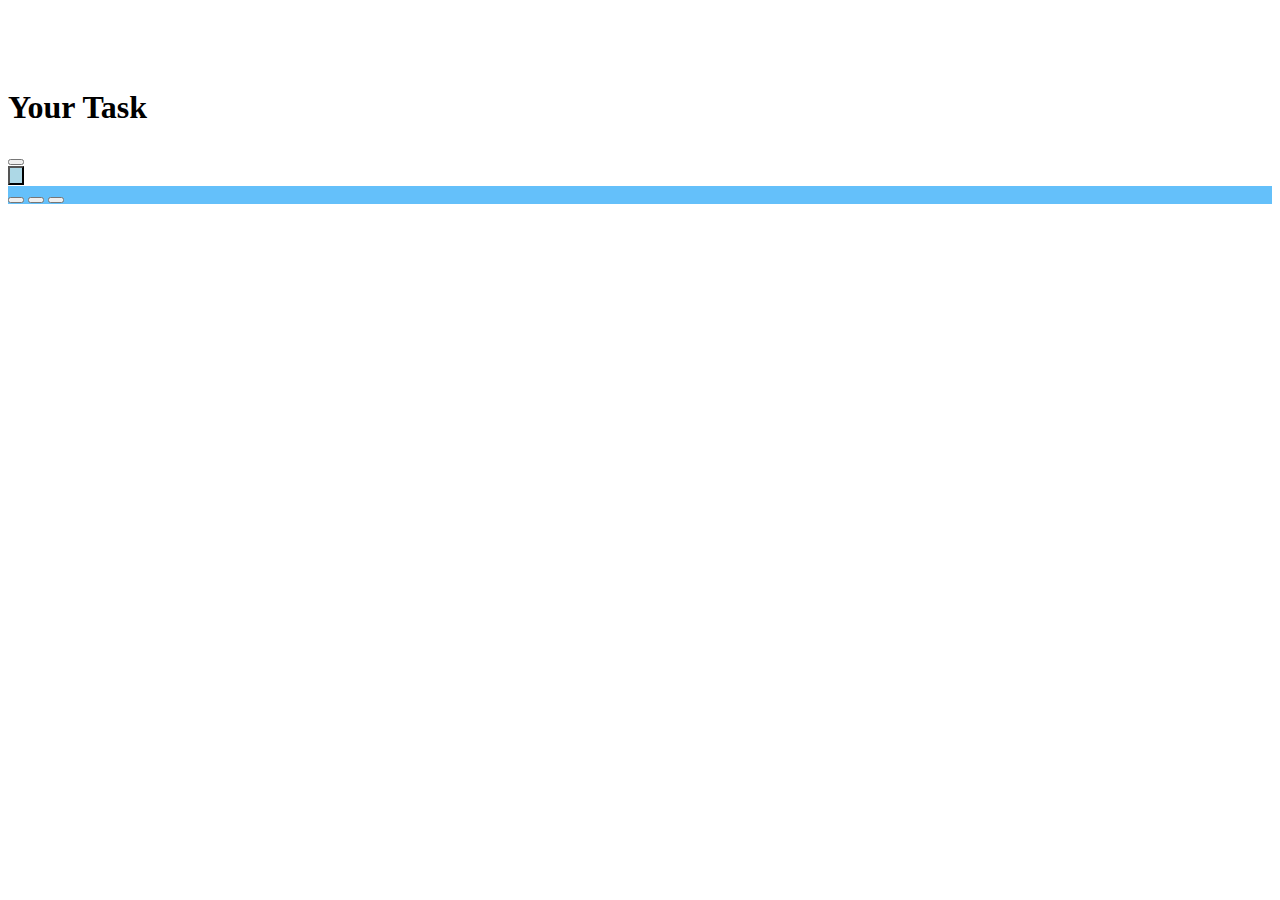
<file: src/main/resources/templates/Tasks/index.html>
<!DOCTYPE html>
<html xmlns:th="http://www.thymeleaf.org" xmlns:layout="http://www.ultraq.net.nz/thymeleaf/layout"
	layout:decorate="~{layouts/layout}">

<head>
	<title>Todo</title>
	<link rel="stylesheet" href="https://cdn.jsdelivr.net/npm/bootstrap@5.3.0/dist/css/bootstrap.min.css"
		integrity="sha384-Gn5384xqQ1aoWXA+058RXPxPg6fy4IWvTNh0E263XmFcJlSAwiGgFAW/dAiS6JXm" crossorigin="anonymous">
	<script type="text/javascript" src="http://code.jquery.com/jquery-2.2.3.min.js"></script>
</head>

<body>
	<div class="tasks-index-wrapper text-center" layout:fragment="contents">
		<div style="padding: 30px;"></div>
		<div class="container">
			<div class="main-content">

				<!-- タイトル -->
				<div class="Title">
					<h1 class="black">Your Task</h1>

				</div>

				<!-- メインタスク表示領域 -->
				<div class="mainTasks">
					<div th:each="group : ${groups}">
						<!-- タスクグループ -->



						<div class="accordion__item js-accordion-trigger">
							<dt class="accordion__title row">
								<div class="col-md-8 offset-md-2">


									
										<button class="btn btn-border" data-bs-toggle="collapse"
											th:data-bs-target="'#TaskGroup' + ${group.id}" aria-expanded="true"
											aria-controls="collapseOne" th:text="${group.group_name}"
											th:style="'background-color: ' + ${group.color}">

										</button>

									</div>
							</dt>


							<div th:id="'TaskGroup' + ${group.id}" class="collapse show">




								<div th:each="task, stat : ${group.tasks}">
									<div class="task-item">

										<!-- アコーディオン -->
										<div class="accordion" th:id="'accordionExample' + ${task.taskId}">
											<!-- アコーディオンを押したとき展開 -->
											<button class="accordion-button" type="button" data-bs-toggle="collapse"
												th:data-bs-target="'#collapse' + ${task.taskId}" aria-expanded="true"
												aria-controls="collapseOne" style="background-color: lightblue;">
												<!-- タスクグループの領域 -->


												<div class="task">
													<p th:text="${task.content}  + ' ' + ${task.startTime}"></p>
												</div>
											</button>
										</div>
									</div>

									<div th:id="'collapse' + ${task.taskId}" class="accordion-collapse collapse show"
										th:aria-labelledby="'heading' + ${task.taskId}"
										th:data-bs-parent="'accordionExample' + ${task.taskId}"
										style="background-color: #64c0fa;">
										<!-- アコーディオン展開した時のボタン -->
										<button class="btn btn-success" th:onclick="onclick='completeTask(' + ${task.taskId} + ');'"><i class="bi bi-check"></i></button>
										<button class="btn btn-warning" th:attr="onclick='editTask(' + ${task.taskId} + ');'"><i class="bi bi-pencil"></i></button>
										<button class="btn btn-danger" th:onclick="onclick='deleteTask(' + ${task.taskid} + ');'"><i class="bi bi-trash"></i></button>
									</div>



								</div>
							</div>
						</div>
					</div>
				</div>
			</div>
		</div>
	



	<script>
		// ページへの移動関数
		function moveToPage(page) {
			window.location.href = page;
		}


		// ページへの移動関数
		function completeTask(taskId) {
			window.location.href = '/Tasks/complete/' + taskId;
		}

		// タスク編集ページにリダイレクトする関数
		function editTask(taskId) {
			console.log("click");
			window.location.href = '/Tasks/edit/' + taskId;
		}

		// タスク削除ページにリダイレクトする関数
		function deleteTask(taskId) {
			// 削除処理などの追加はここに追加
			// 以下は削除ページへのリダイレクト
			window.location.href = '/Tasks/delete/' + taskId;
		}


		$(function () {
			$("button").click(function (e) {
				console.log("click")
				$(`#${e.target.dataset.targetId}`).slideToggle();
			});
		});
	</script>

</div>

</body>

</html>
</file>
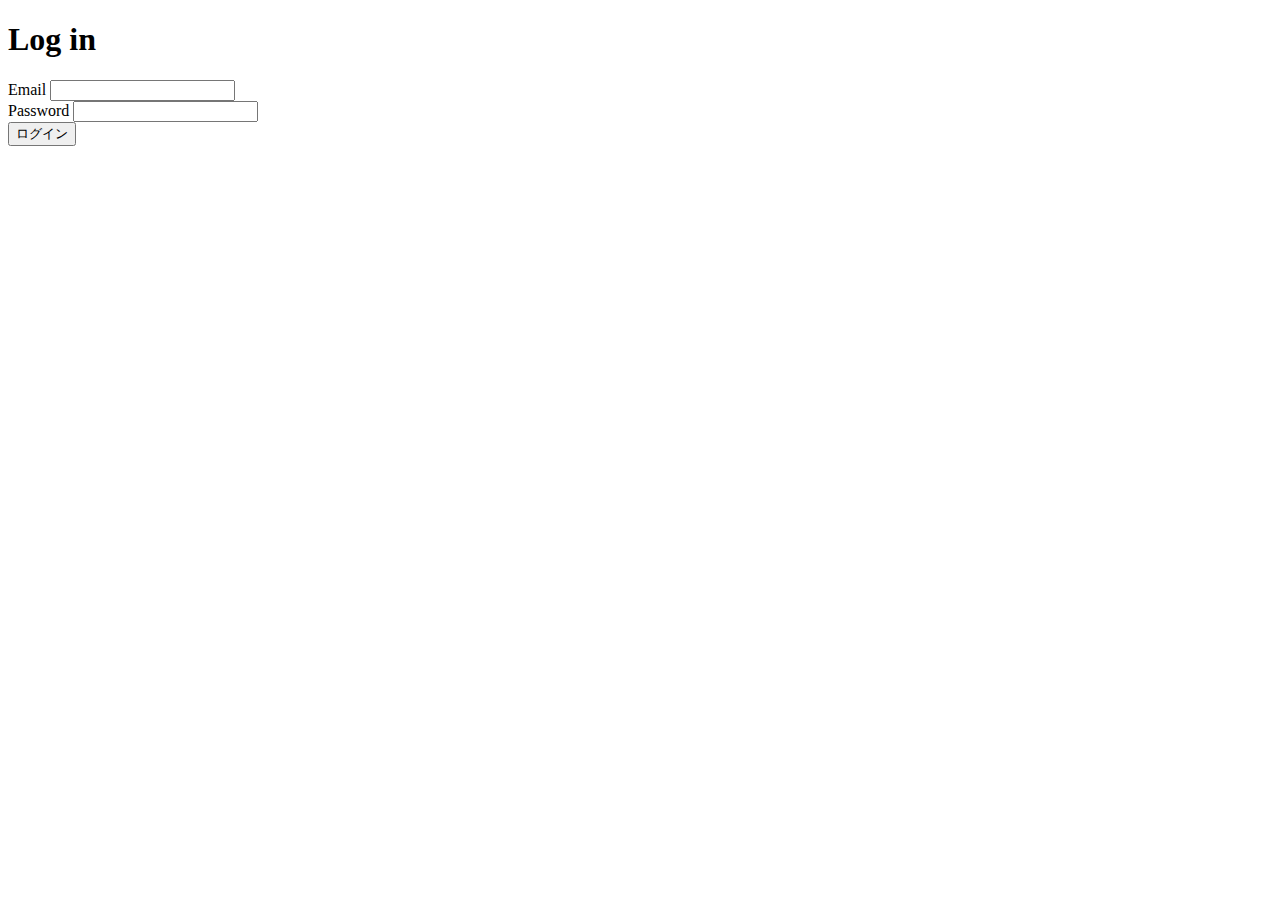
<file: src/main/resources/templates/sessions/new.html>
<!DOCTYPE html>
<html xmlns:th="http://www.thymeleaf.org" xmlns:layout="http://www.ultraq.net.nz/thymeleaf/layout"
	layout:decorate="~{layouts/layout}">

<head>
	<title>Todo</title>
</head>

<body>
	<div class="users-new-wrapper" layout:fragment="contents">
		<div class="container">
			<div class="row p-form-top d-none d-lg-block d-xl-block d-xxl-block"></div>
			<div class="row">
				<main class="col-md-4 mx-auto">
					<h1 class="text-center text-white">Log in</h1>
					<form method="post" th:action="@{/login}">
						<div class="mb-3">
							<label class="form-label text-white" for="session_email">Email</label>
							<input class="form-control" type="text" name="username" id="session_email" />
						</div>
						<div class="mb-3">
							<label class="form-label text-white" for="session_password">Password</label>
							<input class="form-control" type="password" name="password" id="session_password" />
						</div>
						<input type="submit" value="ログイン" class="btn w-100 btn-outline-light" />
					</form>
				</main>
			</div>
		</div>
	</div>
</body>

</html>
</file>
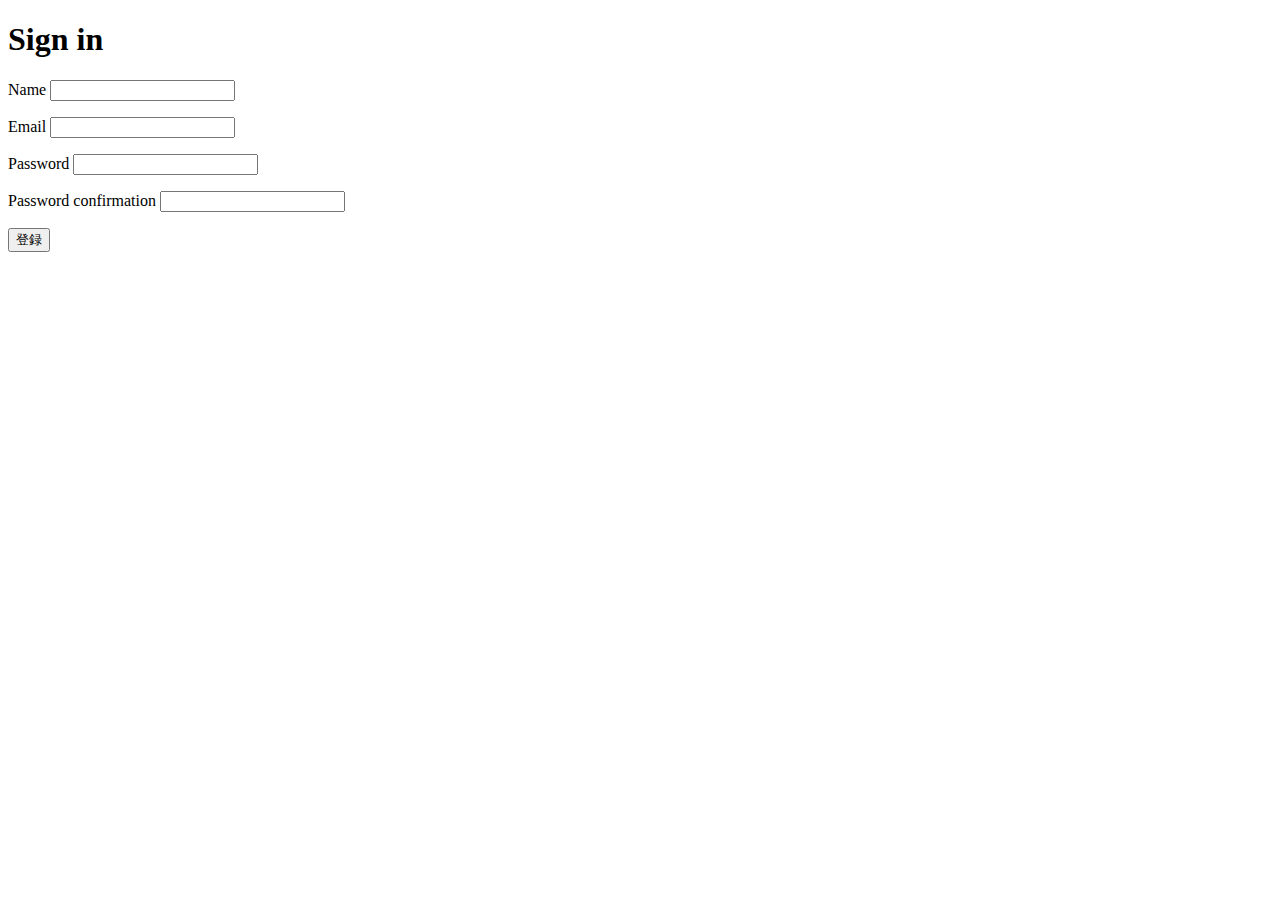
<file: src/main/resources/templates/users/new.html>
<!DOCTYPE html>
<html xmlns:th="http://www.thymeleaf.org" xmlns:layout="http://www.ultraq.net.nz/thymeleaf/layout"
	layout:decorate="~{layouts/layout}">

<head>
	<title>Todo</title>
</head>

<body>
	<div class="users-new-wrapper" layout:fragment="contents">
		<div class="container">
			<div class="row p-form-top d-none d-lg-block d-xl-block d-xxl-block"></div>
			<div class="row">
				<main class="col-md-4 mx-auto">
					<h1 class="text-center text-white">Sign in</h1>
					<form method="post" th:action="@{/user}" th:object="${form}">
						<div layout:replace="~{layouts/common::messages}"></div>
						<div class="mb-3">
							<label class="form-label text-white" for="user_name">Name</label>
							<input type="text" class="form-control" th:field="*{name}" />
							<p th:if="${#fields.hasErrors('name')}" class="error-message" th:errors="*{name}"></p>
						</div>
						<div class="mb-3">
							<label class="form-label text-white" for="user_email">Email</label>
							<input type="text" class="form-control" th:field="*{email}" />
							<p th:if="${#fields.hasErrors('email')}" class="error-message" th:errors="*{email}"></p>
						</div>
						<div class="mb-3">
							<label class="form-label text-white" for="user_password">Password</label>
							<input class="form-control" type="password" th:field="*{password}" />
							<p th:if="${#fields.hasErrors('password')}" class="error-message" th:errors="*{password}">
							</p>
						</div>
						<div class="mb-3">
							<label class="form-label text-white" for="user_password_confirmation">Password
								confirmation</label>
							<input type="password" class="form-control" th:field="*{passwordConfirmation}" />
							<p th:if="${#fields.hasErrors('passwordConfirmation')}" class="error-message"
								th:errors="*{passwordConfirmation}"></p>
						</div>
						<input type="submit" value="登録" class="btn w-100 btn-outline-light" />
					</form>
				</main>
			</div>
		</div>
	</div>
</body>

</html>
</file>
